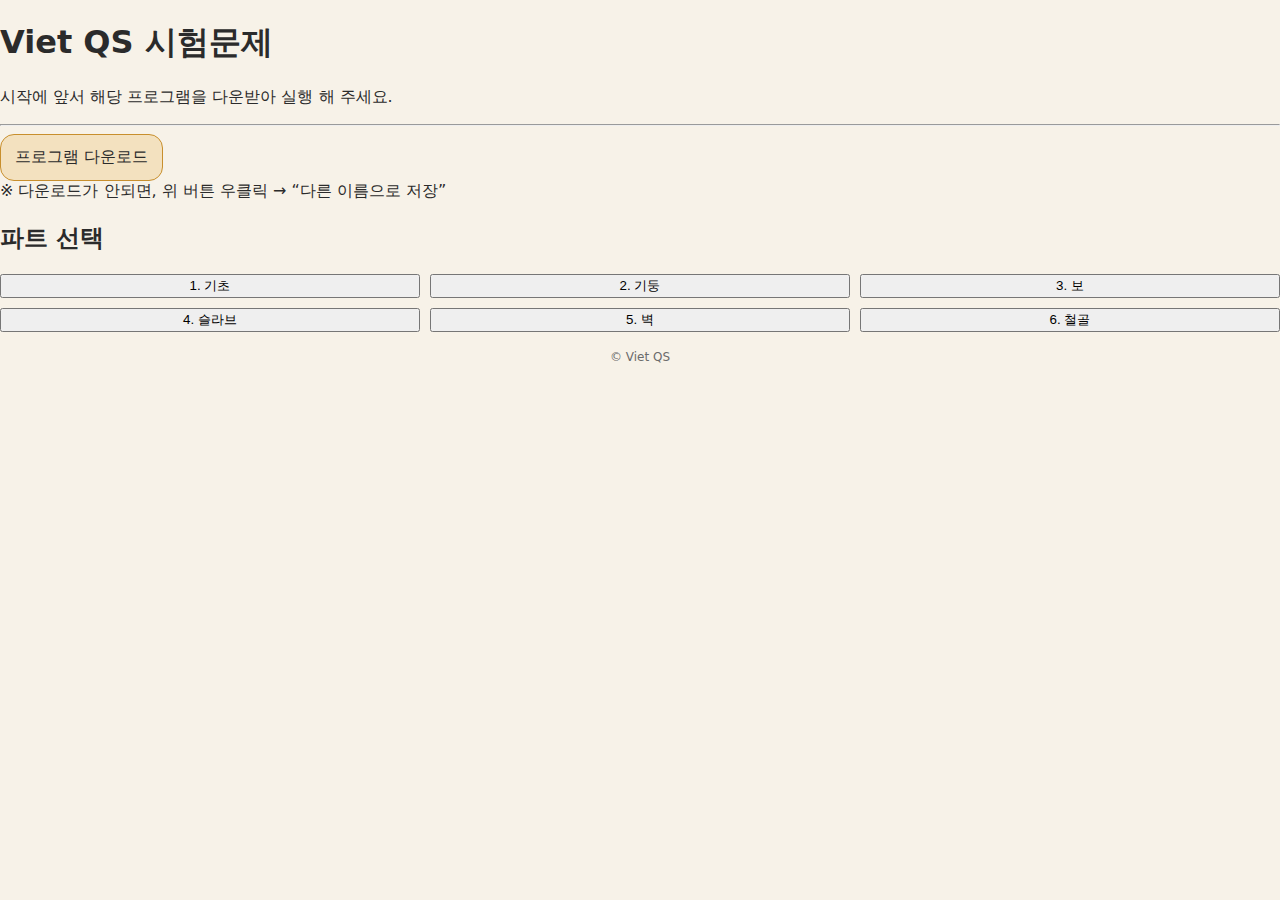
<file: index.html>
<!doctype html>
<html lang="ko">
<head>
  <meta charset="utf-8" />
  <meta name="viewport" content="width=device-width, initial-scale=1" />
  <title>Viet QS 시험문제</title>
  <link rel="stylesheet" href="./style.css" />
</head>
<body>
  <main class="container">
    <header class="header">
      <h1 class="h1">Viet QS 시험문제</h1>
      <p class="p">시작에 앞서 해당 프로그램을 다운받아 실행 해 주세요.</p>

      <hr class="sep">

      <!-- ✅ 다운로드: program 폴더에 파일 넣고 경로만 맞추면 됨 -->
      <a class="btn primary" href="./program/VietQS_Program.zip" download>
        프로그램 다운로드
      </a>

      <div class="note">
        ※ 다운로드가 안되면, 위 버튼 우클릭 → “다른 이름으로 저장”
      </div>
    </header>

    <section class="section">
      <h2 class="section-title">파트 선택</h2>
      <div class="grid">
        <button class="tab" data-cat="foundation">1. 기초</button>
        <button class="tab" data-cat="column">2. 기둥</button>
        <button class="tab" data-cat="beam">3. 보</button>
        <button class="tab" data-cat="slab">4. 슬라브</button>
        <button class="tab" data-cat="wall">5. 벽</button>
        <button class="tab" data-cat="steel">6. 철골</button>
      </div>
    </section>

    <footer class="footer">© Viet QS</footer>
  </main>

  <script src="./main.js"></script>
</body>
</html>
</file>
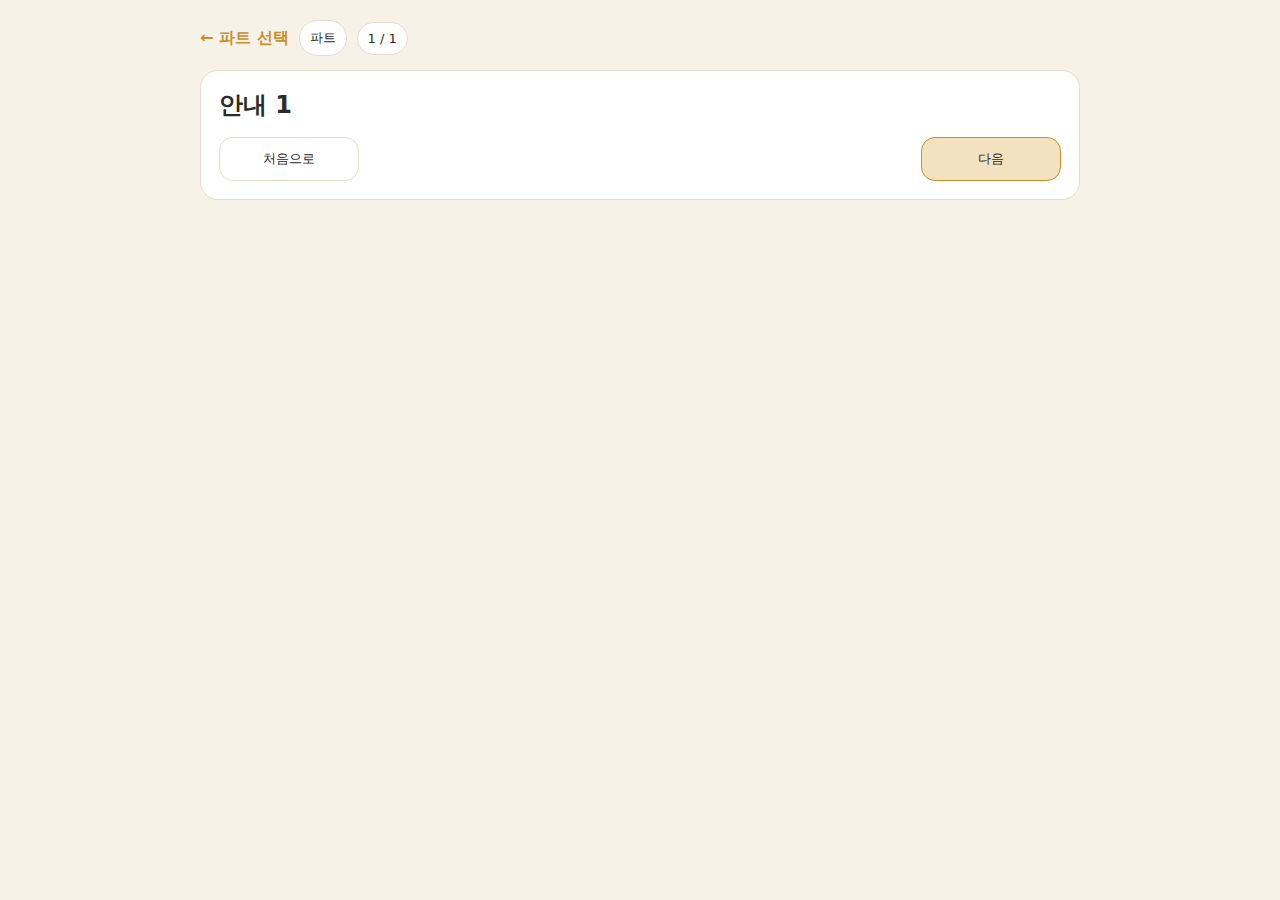
<file: guide.html>
<!doctype html>
<html lang="ko">
<head>
  <meta charset="utf-8" />
  <meta name="viewport" content="width=device-width, initial-scale=1" />
  <title>파트 안내 - Viet QS</title>
  <link rel="stylesheet" href="style.css" />
</head>
<body>
  <main class="wrap">
    <header class="topbar">
      <a class="link" href="index.html">← 파트 선택</a>
      <div class="pill" id="partName">파트</div>
      <div class="pill" id="progress">1 / 1</div>
    </header>

    <section class="card">
      <h2 class="qTitle" id="title">안내 1</h2>

      <!-- ✅ 이미지가 없으면 이 영역이 통째로 숨겨짐 -->
      <div id="imageArea" class="imageArea hidden">
        <img id="qImage" class="qImage" alt="안내 이미지" />
      </div>

      <div class="textArea">
        <p id="text" class="qText"></p>
      </div>

      <div class="nav">
        <button id="btnHome" class="btn">처음으로</button>
        <button id="btnNext" class="btn primary">다음</button>
      </div>
    </section>
  </main>

  <script src="guide.js"></script>
</body>
</html>
</file>
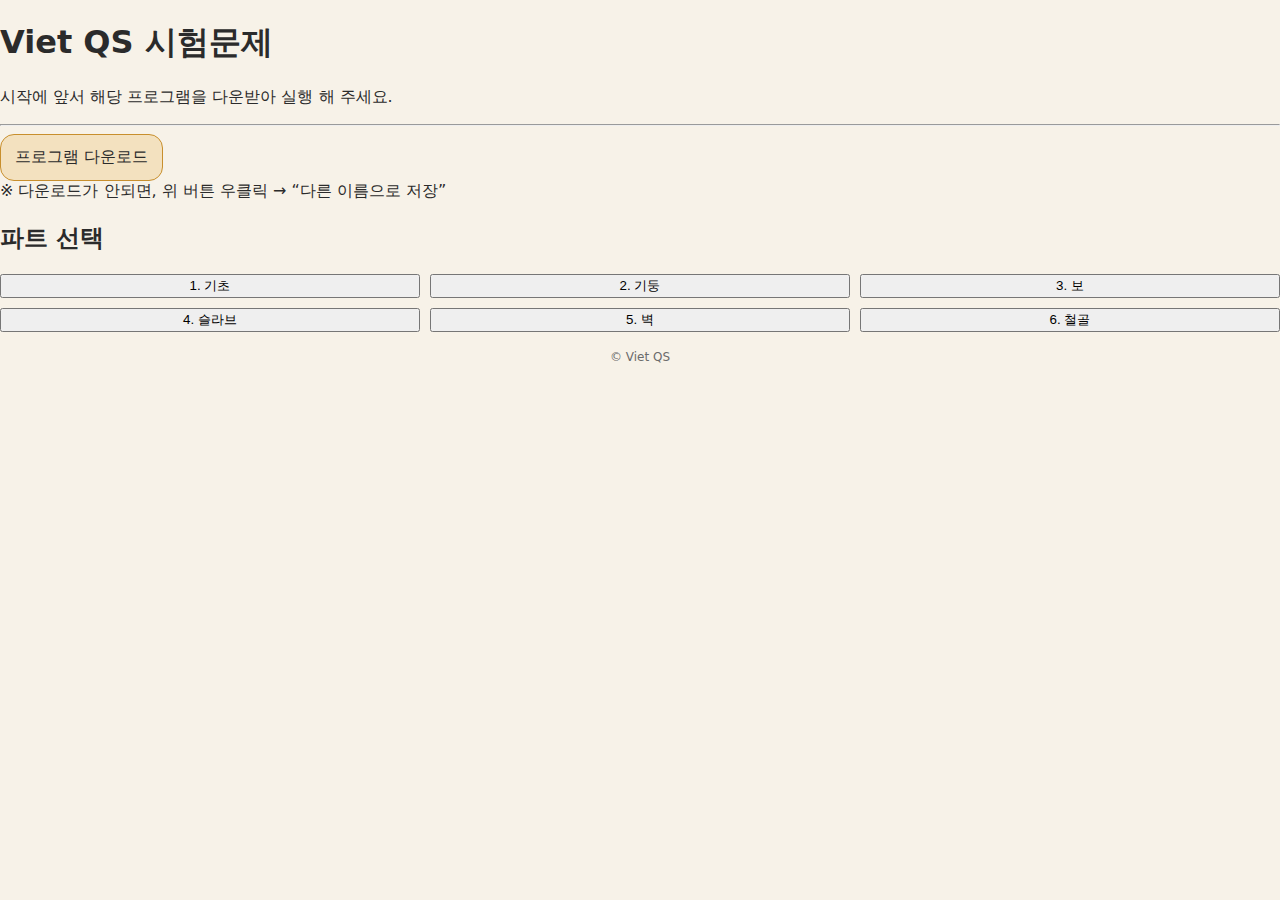
<file: quiz.html>
<!doctype html>
<html lang="ko">
<head>
  <meta charset="utf-8" />
  <meta name="viewport" content="width=device-width, initial-scale=1" />
  <title>문제 풀이 - Viet QS</title>
  <link rel="stylesheet" href="assets/css/style.css" />
</head>
<body>
  <main class="container">
    <header class="topbar">
      <a class="link" href="index.html">← 카테고리로</a>
      <div class="topbar-right">
        <span id="catName" class="pill">카테고리</span>
        <span id="progress" class="pill">0 / 0</span>
      </div>
    </header>

    <section class="panel">
      <h2 id="qTitle" class="q-title">문제</h2>
      <p id="qText" class="q-text"></p>

      <!-- 이미지 영역: 여러 장도 가능 -->
      <div id="imgWrap" class="img-wrap"></div>

      <div id="choices" class="choices"></div>

      <div class="actions">
        <button id="btnPrev" class="btn">이전</button>
        <button id="btnCheck" class="btn primary">정답 확인</button>
        <button id="btnNext" class="btn">다음</button>
      </div>

      <div id="result" class="result hidden"></div>
    </section>
  </main>

  <script src="assets/js/quiz.js"></script>
</body>
</html>
</file>
<file: style.css>
:root{
  --bg: #f7f2e8;        /* 아이보리 배경 */
  --card: #ffffff;
  --line: #e7dccb;
  --text: #2b2b2b;
  --muted: #6b6b6b;
  --accent: #c88f2d;    /* 따뜻한 포인트 */
  --accent2:#f3e1bf;
}

*{box-sizing:border-box}
body{
  margin:0;
  font-family: system-ui, -apple-system, "Segoe UI", Roboto, "Noto Sans KR", sans-serif;
  background: var(--bg);
  color: var(--text);
}

.wrap{
  max-width: 920px;
  margin: 0 auto;
  padding: 20px;
}

.hero{
  background: var(--card);
  border: 1px solid var(--line);
  border-radius: 18px;
  padding: 22px;
}

.title{margin:0 0 8px; font-size:28px}
.sub{margin:0 0 14px; color:var(--muted); line-height:1.5}
.hint{margin:12px 0 0; color:var(--muted); font-size:13px}

.card{
  margin-top: 14px;
  background: var(--card);
  border: 1px solid var(--line);
  border-radius: 18px;
  padding: 18px;
}

.sectionTitle{margin:0 0 10px; font-size:16px}

.grid{
  display:grid;
  grid-template-columns: repeat(2, minmax(0, 1fr));
  gap: 10px;
}

.part{
  padding: 14px;
  border-radius: 14px;
  border: 1px solid var(--line);
  background: #fff;
  cursor:pointer;
  font-size: 15px;
}
.part:hover{background: #fffaf0}

.btn{
  display:inline-flex;
  align-items:center;
  justify-content:center;
  padding: 12px 14px;
  border-radius: 14px;
  border: 1px solid var(--line);
  background: #fff;
  color: var(--text);
  text-decoration:none;
  cursor:pointer;
  min-width: 140px;
}
.btn.primary{
  border-color: var(--accent);
  background: var(--accent2);
}

.footer{
  text-align:center;
  color:var(--muted);
  font-size:12px;
  padding: 18px 0 8px;
}

/* guide page */
.topbar{
  display:flex;
  align-items:center;
  gap: 10px;
  margin-bottom: 12px;
  flex-wrap: wrap;
}
.link{color: var(--accent); text-decoration:none; font-weight:700}
.pill{
  padding: 8px 10px;
  border-radius: 999px;
  border: 1px solid var(--line);
  background: #fff;
  font-size: 13px;
}

.qTitle{margin:0 0 12px}
.textArea{margin-top: 10px}
.qText{margin:0; line-height:1.7}

.imageArea{margin: 10px 0 8px}
.qImage{
  width:100%;
  border-radius: 14px;
  border: 1px solid var(--line);
  display:block;
}

.nav{
  margin-top: 16px;
  display:flex;
  gap: 10px;
  justify-content: space-between;
  flex-wrap: wrap;
}

.hidden{display:none}

@media (min-width: 720px){
  .grid{grid-template-columns: repeat(3, minmax(0, 1fr));}
}
</file>
<file: assets/css/style.css>
:root{
  --bg:#0b1020;
  --panel:rgba(255,255,255,.08);
  --panel2:rgba(255,255,255,.12);
  --text:rgba(255,255,255,.92);
  --muted:rgba(255,255,255,.65);
  --accent:#7dd3fc;
  --good:#86efac;
  --bad:#fca5a5;
}

*{box-sizing:border-box}
body{
  margin:0;
  font-family: system-ui, -apple-system, "Segoe UI", Roboto, "Noto Sans KR", sans-serif;
  background: radial-gradient(1200px 800px at 20% 10%, #1b2a55 0%, var(--bg) 55%);
  color:var(--text);
}

.container{
  max-width: 860px;
  margin: 0 auto;
  padding: 20px;
}

.hero{
  padding: 22px;
  border-radius: 16px;
  background: var(--panel);
  border: 1px solid rgba(255,255,255,.12);
  backdrop-filter: blur(10px);
}

.title{margin:0 0 8px;font-size:28px;letter-spacing:.2px}
.subtitle{margin:0;color:var(--muted)}

.grid{
  display:grid;
  grid-template-columns: repeat(2, minmax(0, 1fr));
  gap: 12px;
  margin-top: 14px;
}

.card{
  padding: 16px 14px;
  border-radius: 14px;
  background: var(--panel);
  border: 1px solid rgba(255,255,255,.12);
  color: var(--text);
  font-size: 16px;
  cursor: pointer;
  transition: transform .06s ease, background .2s ease;
}
.card:hover{background:var(--panel2)}
.card:active{transform: scale(.99)}

.footer{
  padding: 18px 4px 6px;
  color: var(--muted);
  font-size: 12px;
  text-align:center;
}

.topbar{
  display:flex;
  align-items:center;
  justify-content:space-between;
  gap: 10px;
  margin-bottom: 12px;
}

.link{
  color: var(--accent);
  text-decoration:none;
  font-weight:600;
}
.topbar-right{display:flex;gap:8px;flex-wrap:wrap;justify-content:flex-end}
.pill{
  padding: 8px 10px;
  border-radius: 999px;
  background: var(--panel);
  border: 1px solid rgba(255,255,255,.12);
  color: var(--text);
  font-size: 13px;
}

.panel{
  padding: 18px;
  border-radius: 16px;
  background: var(--panel);
  border: 1px solid rgba(255,255,255,.12);
}

.q-title{margin:0 0 10px;font-size:18px}
.q-text{margin:0 0 12px;color:var(--text);line-height:1.55}

.img-wrap{
  display:grid;
  gap: 10px;
  margin: 10px 0 14px;
}
.q-img{
  width: 100%;
  border-radius: 12px;
  border: 1px solid rgba(255,255,255,.14);
  background: rgba(255,255,255,.04);
}

.choices{
  display:grid;
  gap: 10px;
  margin: 10px 0 14px;
}
.choice{
  display:flex;
  gap: 10px;
  align-items:flex-start;
  padding: 12px;
  border-radius: 12px;
  border: 1px solid rgba(255,255,255,.12);
  background: rgba(255,255,255,.04);
  cursor:pointer;
}
.choice input{margin-top:3px}
.choice.active{border-color: rgba(125,211,252,.8)}
.choice.correct{border-color: rgba(134,239,172,.85)}
.choice.wrong{border-color: rgba(252,165,165,.85)}

.actions{
  display:flex;
  gap: 10px;
  justify-content:space-between;
  flex-wrap:wrap;
}

.btn{
  padding: 12px 14px;
  border-radius: 12px;
  border: 1px solid rgba(255,255,255,.14);
  background: rgba(255,255,255,.06);
  color: var(--text);
  cursor:pointer;
  min-width: 120px;
}
.btn:disabled{opacity:.45;cursor:not-allowed}
.btn.primary{
  background: rgba(125,211,252,.18);
  border-color: rgba(125,211,252,.35);
}

.result{
  margin-top: 14px;
  padding: 12px;
  border-radius: 12px;
  border: 1px solid rgba(255,255,255,.12);
  background: rgba(255,255,255,.04);
}
.hidden{display:none}
.result-title{font-weight:800;margin-bottom:6px}
.result-line{color:var(--muted);margin-bottom:8px}
.result-explain{line-height:1.6}
@media (min-width: 720px){
  .grid{grid-template-columns: repeat(3, minmax(0, 1fr));}
}
</file>
